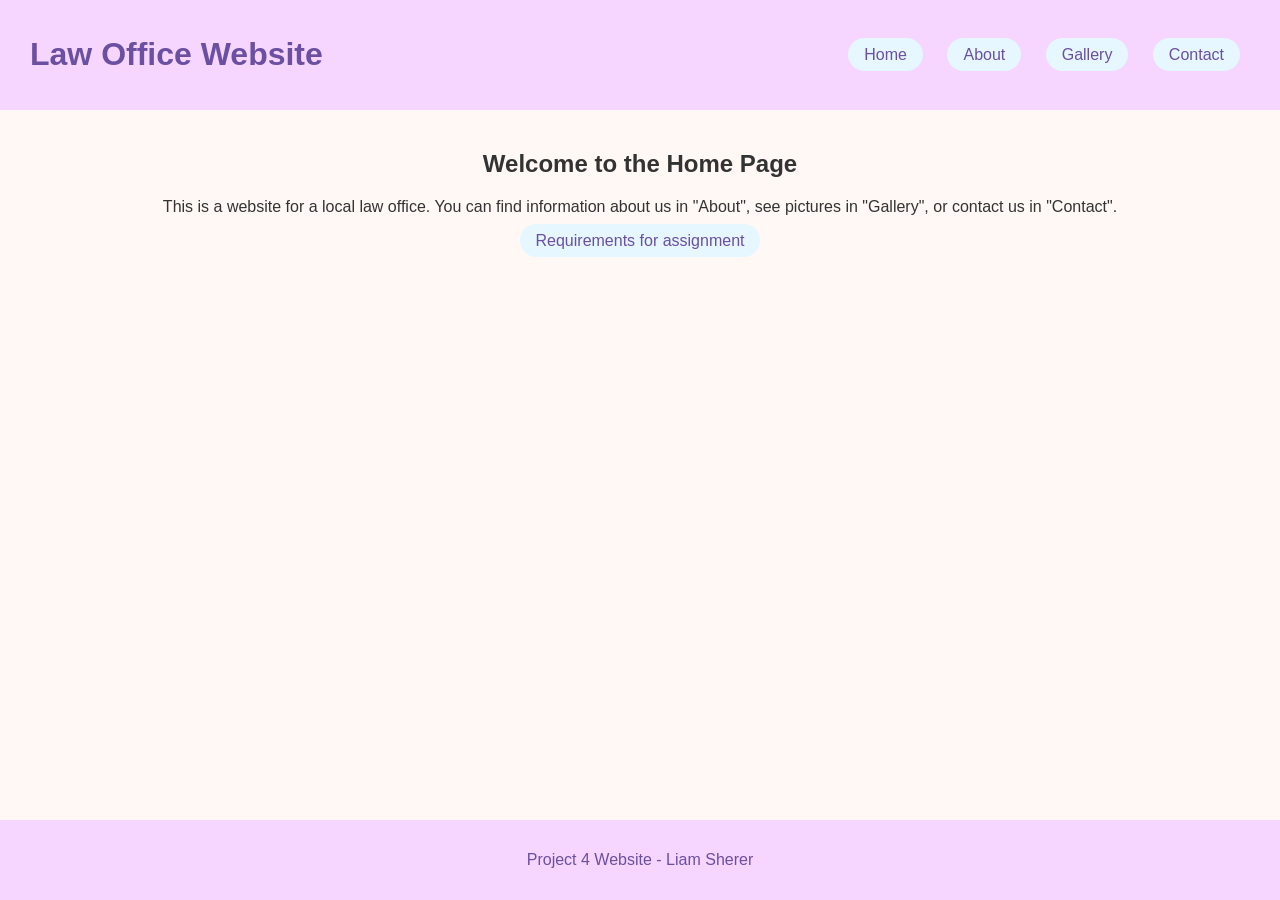
<file: index.html>
<!DOCTYPE html>
<html lang="en">
<head>
  <meta charset="UTF-8">
  <meta name="viewport" content="width=device-width, initial-scale=1.0">
  <title>Home - Law Office Website</title>
  <link rel="stylesheet" href="style.css">
</head>
<body>
  <header class="flex-header">
    <h1>Law Office Website</h1>
    <nav>
      <a href="index.html">Home</a>
      <a href="about.html">About</a>
      <a href="gallery.html">Gallery</a>
      <a href="contact.html">Contact</a>
    </nav>
  </header>

  <main class="flex-main">
    <h2>Welcome to the Home Page</h2>
    <p>This is a website for a local law office. You can find information about us in "About", see pictures in "Gallery", or contact us in "Contact".</p>
    <nav>
    <a href="Classwork 4 - Local Business Website Redesign Project — Dreamweaver, Html & CSS.pdf">Requirements for assignment</a>
    </nav> 
  </main>

  <footer class="flex-footer">
    <p>Project 4 Website - Liam Sherer</p>
  </footer>
</body>
</html>
</file>
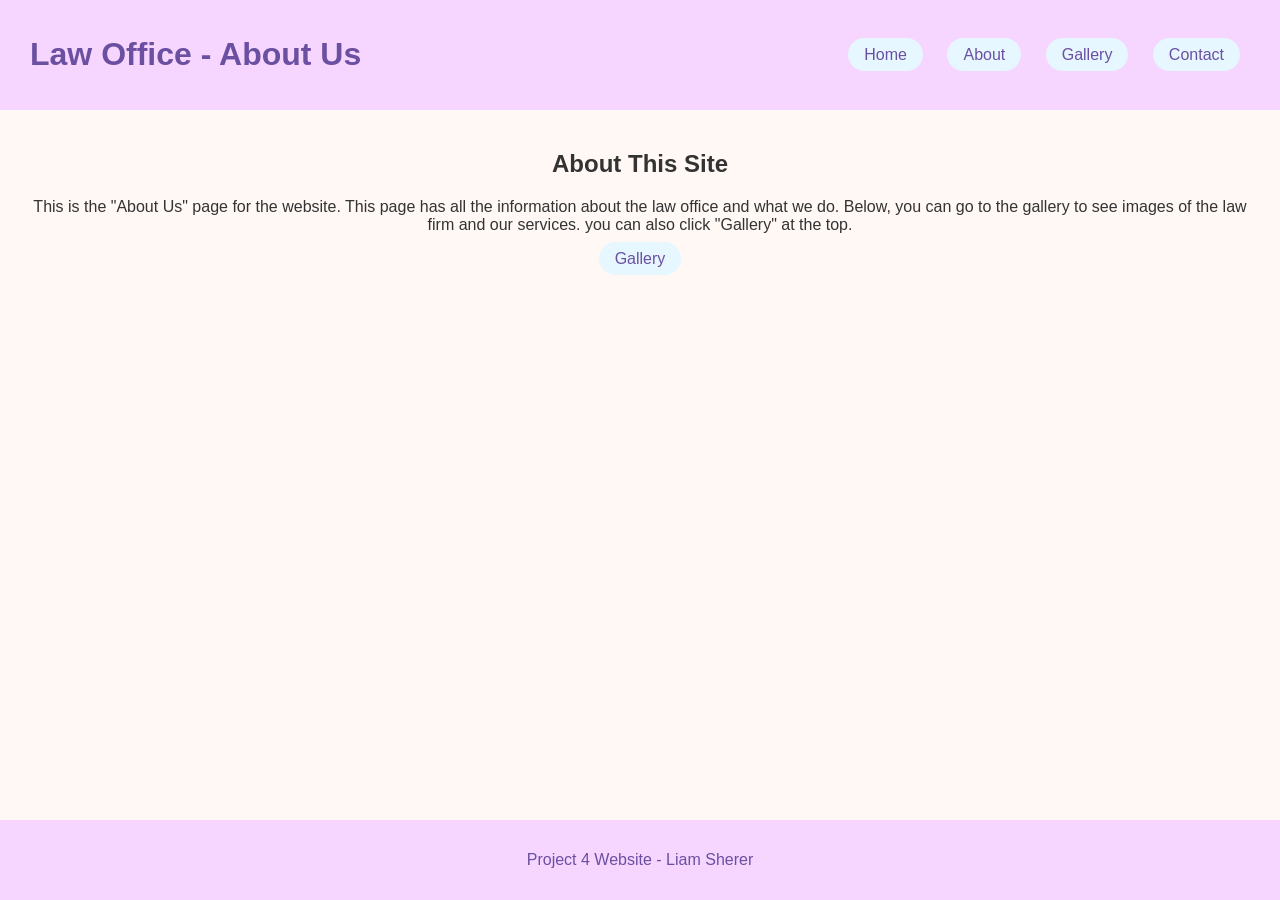
<file: about.html>
<!DOCTYPE html>
<html lang="en">
<head>
  <meta charset="UTF-8">
  <meta name="viewport" content="width=device-width, initial-scale=1.0">
  <title>About - Law Office Website</title>
  <link rel="stylesheet" href="style.css">
</head>
<body>
  <header class="flex-header">
    <h1>Law Office - About Us</h1>
    <nav>
      <a href="index.html">Home</a>
      <a href="about.html">About</a>
      <a href="gallery.html">Gallery</a>
      <a href="contact.html">Contact</a>
    </nav>
  </header>

  <main class="flex-main">
    <h2>About This Site</h2>
    <p>This is the "About Us" page for the website. This page has all the information about the law office and what we do. Below, you can go to the gallery to see images of the law firm and our services. you can also click "Gallery" at the top.</p>
    <nav>
    <a href="gallery.html">Gallery</a>
    </nav>
  </main>

  <footer class="flex-footer">
    <p>Project 4 Website - Liam Sherer</p>
  </footer>
</body>
</html>
</file>
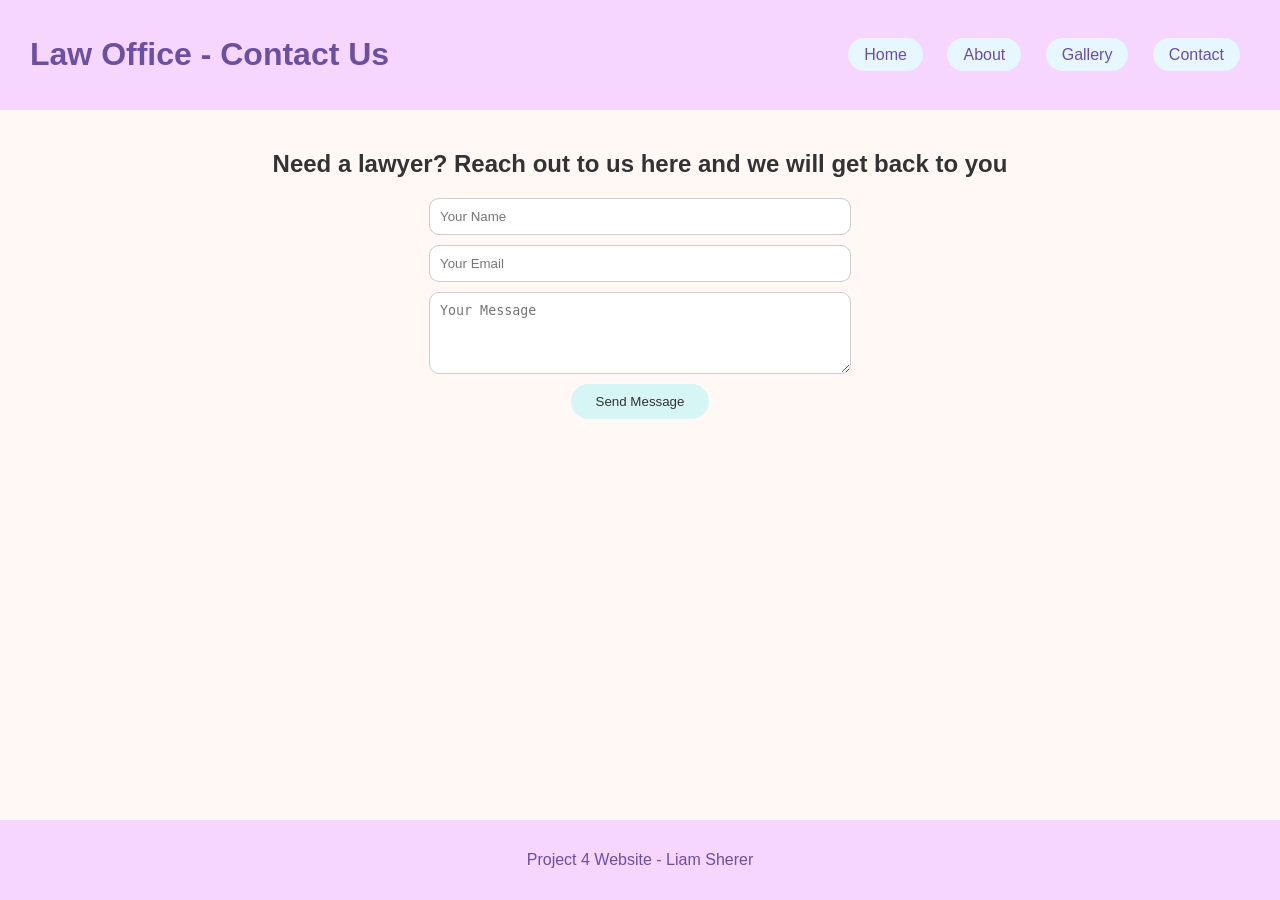
<file: contact.html>
<!DOCTYPE html>
<html lang="en">
<head>
  <meta charset="UTF-8">
  <meta name="viewport" content="width=device-width, initial-scale=1.0">
  <title>Contact - Law Office Website</title>
  <link rel="stylesheet" href="style.css">
</head>
<body>
  <header class="flex-header">
    <h1>Law Office - Contact Us</h1>
    <nav>
      <a href="index.html">Home</a>
      <a href="about.html">About</a>
      <a href="gallery.html">Gallery</a>
      <a href="contact.html">Contact</a>
    </nav>
  </header>

  <main class="flex-main">
    <h2>Need a lawyer? Reach out to us here and we will get back to you</h2>
    <form class="contact-form">
      <input type="text" placeholder="Your Name" required>
      <input type="email" placeholder="Your Email" required>
      <textarea placeholder="Your Message" rows="4"></textarea>
      <button class="main-btn" type="submit">Send Message</button>
    </form>
  </main>

  <footer class="flex-footer">
    <p>Project 4 Website - Liam Sherer</p>
  </footer>
</body>
</html>
</file>
<file: style.css>
/* general style */
body {
  font-family: Arial, sans-serif;
  background-color: #fff8f5;
  color: #333;
  margin: 0;
  display: flex;
  flex-direction: column;
  min-height: 100vh;
}

/* flexbox stuff */
.flex-header, .flex-footer {
  background-color: #f6d6ff;
  color: #6b4fa1;
  display: flex;
  justify-content: space-between;
  align-items: center;
  padding: 15px 30px;
  flex-wrap: wrap;
}

.flex-main {
  flex: 1;
  padding: 20px;
  text-align: center;
}

/* nav */
nav a {
  text-decoration: none;
  color: #6b4fa1;
  margin: 10px;
  padding: 8px 16px;
  border-radius: 30px;
  background-color: #e6f7ff;
  transition: background-color 0.3s, color 0.3s;
}

nav a:hover {
  background-color: #cceeff;
  color: #333;
}

/* buttons */
.main-btn {
  background-color: #d6f5f5;
  border: none;
  border-radius: 30px;
  padding: 10px 25px;
  color: #333;
  cursor: pointer;
  transition: background-color 0.3s;
}

.main-btn:hover {
  background-color: #b8e6e6;
}

/* image grid */
.image-grid {
  display: flex;
  flex-wrap: wrap;
  justify-content: center;
  gap: 15px;
}

.image-grid img {
  max-width: 300px;
  width: 100%;
  height: auto;
  border-radius: 10px;
}

/* contact form */
.contact-form {
  display: flex;
  flex-direction: column;
  align-items: center;
  gap: 10px;
}

.contact-form input, 
.contact-form textarea {
  width: 80%;
  max-width: 400px;
  padding: 10px;
  border: 1px solid #ccc;
  border-radius: 10px;
}

/* footer */
.flex-footer {
  text-align: center;
  justify-content: center;
}

/* mobile compatibility */
@media (max-width: 600px) {
  .flex-header {
    flex-direction: column;
    text-align: center;
  }

  nav a {
    display: inline-block;
    margin: 5px;
  }

  .image-grid {
    flex-direction: column;
  }
}
.image-grid div {
  text-align: center;
}

.image-grid p {
  margin-top: 8px;
  font-size: 14px;
  color: #555;
}
</file>
